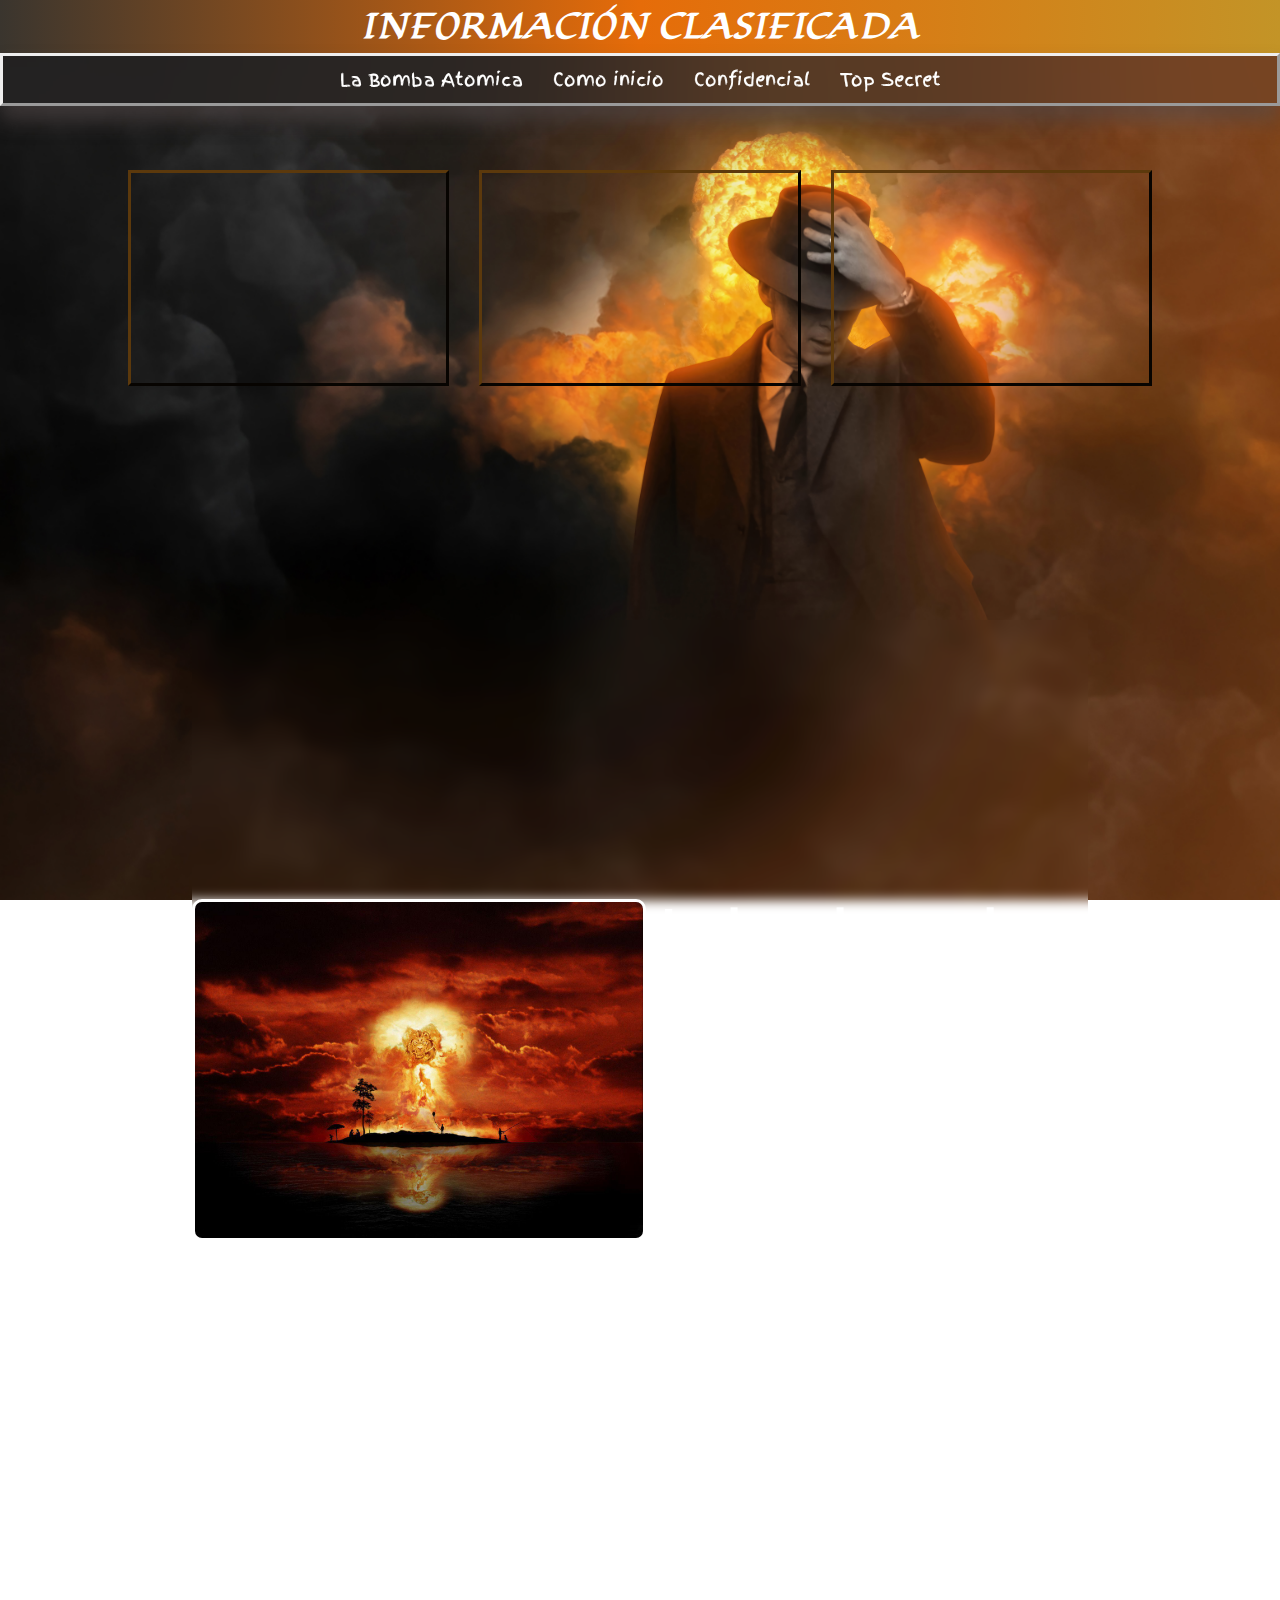
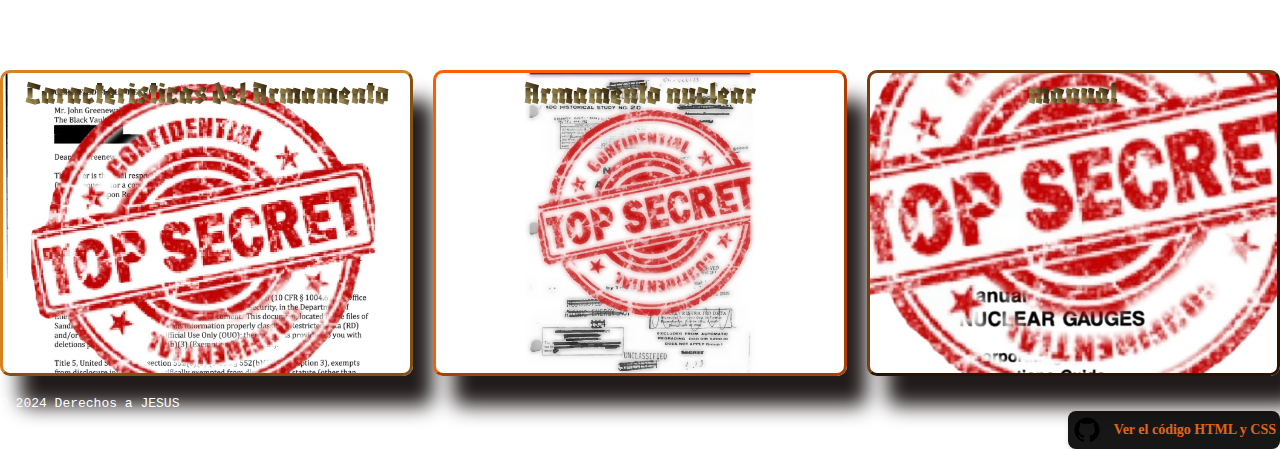
<file: index.html>
<!DOCTYPE html>
<html lang="en">
<head>
    <meta charset="UTF-8">
    <meta name="viewport" content="width=device-width, initial-scale=1.0">
    <link rel="stylesheet" href="ajustedepagina.css">
    <link rel="stylesheet" href="pagina.css">
    <link rel="stylesheet" href="usodeluiverse.css">
    <link rel="preconnect" href="https://fonts.googleapis.com">
<link rel="preconnect" href="https://fonts.gstatic.com" crossorigin>
<link href="https://fonts.googleapis.com/css2?family=Lugrasimo&display=swap" rel="stylesheet">
<link rel="preconnect" href="https://fonts.googleapis.com">
<link rel="preconnect" href="https://fonts.gstatic.com" crossorigin>
<link href="https://fonts.googleapis.com/css2?family=Finger+Paint&family=Lugrasimo&display=swap" rel="stylesheet">
<link rel="preconnect" href="https://fonts.googleapis.com">
<link rel="preconnect" href="https://fonts.gstatic.com" crossorigin>
<link href="https://fonts.googleapis.com/css2?family=Expletus+Sans:ital,wght@0,400..700;1,400..700&family=Explora&family=Finger+Paint&family=Lugrasimo&display=swap" rel="stylesheet">
<link rel="preconnect" href="https://fonts.googleapis.com">
<link rel="preconnect" href="https://fonts.gstatic.com" crossorigin>
<link href="https://fonts.googleapis.com/css2?family=Expletus+Sans:ital,wght@0,400..700;1,400..700&family=Explora&family=Finger+Paint&family=Lugrasimo&display=swap" rel="stylesheet">
<link rel="preconnect" href="https://fonts.googleapis.com">
<link rel="preconnect" href="https://fonts.gstatic.com" crossorigin>
<link href="https://fonts.googleapis.com/css2?family=Blaka+Ink&family=Expletus+Sans:ital,wght@0,400..700;1,400..700&family=Explora&family=Finger+Paint&family=Lugrasimo&display=swap" rel="stylesheet">

    <title>Entregable 2</title>
</head>
<body>
  <!--titulo de la barra -->
    <div class="header"  >
        <h1>INFORMACIÓN CLASIFICADA</h1>
      </div>
      <!--barra de navegacion-->
      <div class="nav">
        <ul>
          <li><a href="https://historiauniversal.org/hiroshima-y-nagasaki/">La Bomba Atomica</a></li>
          <li><a href="https://es.wikipedia.org/wiki/Historia_de_las_armas_nucleares">Como inicio</a></li>
          <li><a href="formulario.html">Confidencial</a></li>
          <li><a href="formulario.html">Top Secret</a></li>
        </ul>
        </div>

<!--links de videos de youtube-->
        <div class="main">
            <div class="block">
              
              <iframe width="560" height="315" src="https://www.youtube.com/embed/gqhMklHdUsA?si=fsFsBCTzjVMhpU7t" title="YouTube video player" frameborder="0" allow="accelerometer; autoplay; clipboard-write; encrypted-media; gyroscope; picture-in-picture; web-share" referrerpolicy="strict-origin-when-cross-origin" allowfullscreen></iframe>
            </div>
          
            <div class="block">
              
                <iframe width="560" height="315" src="https://www.youtube.com/embed/up0ZdVKnQHM?si=J_oiK-E4uvfTzhoz" title="YouTube video player" frameborder="0" allow="accelerometer; autoplay; clipboard-write; encrypted-media; gyroscope; picture-in-picture; web-share" referrerpolicy="strict-origin-when-cross-origin" allowfullscreen></iframe>
            </div>
          
            <div class="block">
              
              <iframe width="560" height="315" src="https://www.youtube.com/embed/mX_qk4JMFNY?si=aNPXqggWm22OHD_-" title="YouTube video player" frameborder="0" allow="accelerometer; autoplay; clipboard-write; encrypted-media; gyroscope; picture-in-picture; web-share" referrerpolicy="strict-origin-when-cross-origin" allowfullscreen></iframe>
            </div>
          </div>

        <!--imagen y texto-->

        <div class="wrapper">
            <img src="imagenes/bombimage.jpg" alt="Imagen de bomba nuclear">
            <div class="text-box">
              <h2>La bomba nuclear: Un hito devastador</h2>
              <p>La bomba nuclear, una fuerza devastadora, surgió de un proceso complejo impulsado por la ciencia, la política y la guerra. En 1942, Estados Unidos inició el Proyecto Manhattan para desarrollarla. El 16 de julio de 1945, la prueba nuclear Trinity marcó su éxito. Las bombas sobre Hiroshima y Nagasaki en agosto de 1945 liberaron un poder destructivo sin precedentes. El legado de la bomba nuclear es complejo y aleccionador, recordándonos el poder de la ciencia y la responsabilidad del conocimiento científico.</p>
            </div>
          </div>

          


          <!--parte baja-->
        <div class="cajuela">
          <a  class="caj1" href="formulario.html" target="_blank">
            <h2>Caracteristicas del Armamento</h2>
          </a>
          <a  class="caj2" href="formulario.html" target="_blank">
            <h2>Armamento nuclear</h2>
          </a>
          <a  class="caj3" href="formulario.html" target="_blank">
            <h2>manual</h2>
          </a>
          </div>
          <!--cuadros parte baja-->
          <!--<div class="cajuela">

            <div class="caj1">
              <a href="pagina1.html" class="caj1"></a>
            </div>
            <div class="caj2"></div>
            <div class="caj3"></div>
        </div>
        <iconos-->
       <div class="footer">
         <p class="pppp">© 2024 Derechos a JESUS</p>
         <a target="_blank" href="https://github.com/jesusdorian999019/elyisus.git" class="button">
          <svg fill="https://github.com/jesusdorian999019/elyisus.git" xmlns="http://www.w3.org/2000/svg" viewBox="0 0 24 24">
              <g stroke-width="0" id="SVGRepo_bgCarrier"></g>
              <g stroke-linejoin="round" stroke-linecap="round" id="SVGRepo_tracerCarrier"></g>
              <g id="SVGRepo_iconCarrier">
                  <title>a git hub</title>
                  <rect fill="none" height="24" width="24"></rect>
                  <path d="M12,2A10,10,0,0,0,8.84,21.5c.5.08.66-.23.66-.5V19.31C6.73,19.91,6.14,18,6.14,18A2.69,2.69,0,0,0,5,16.5c-.91-.62.07-.6.07-.6a2.1,2.1,0,0,1,1.53,1,2.15,2.15,0,0,0,2.91.83,2.16,2.16,0,0,1,.63-1.34C8,16.17,5.62,15.31,5.62,11.5a3.87,3.87,0,0,1,1-2.71,3.58,3.58,0,0,1,.1-2.64s.84-.27,2.75,1a9.63,9.63,0,0,1,5,0c1.91-1.29,2.75-1,2.75-1a3.58,3.58,0,0,1,.1,2.64,3.87,3.87,0,0,1,1,2.71c0,3.82-2.34,4.66-4.57,4.91a2.39,2.39,0,0,1,.69,1.85V21c0,.27.16.59.67.5A10,10,0,0,0,12,2Z"></path>
              </g>
          </svg>
          Ver el código HTML y CSS
      </a>
      <!--tuve que transformar este simple boton a un a con su href para que e fuera a mi git-->
       </div>
</body>
</html>
</file>
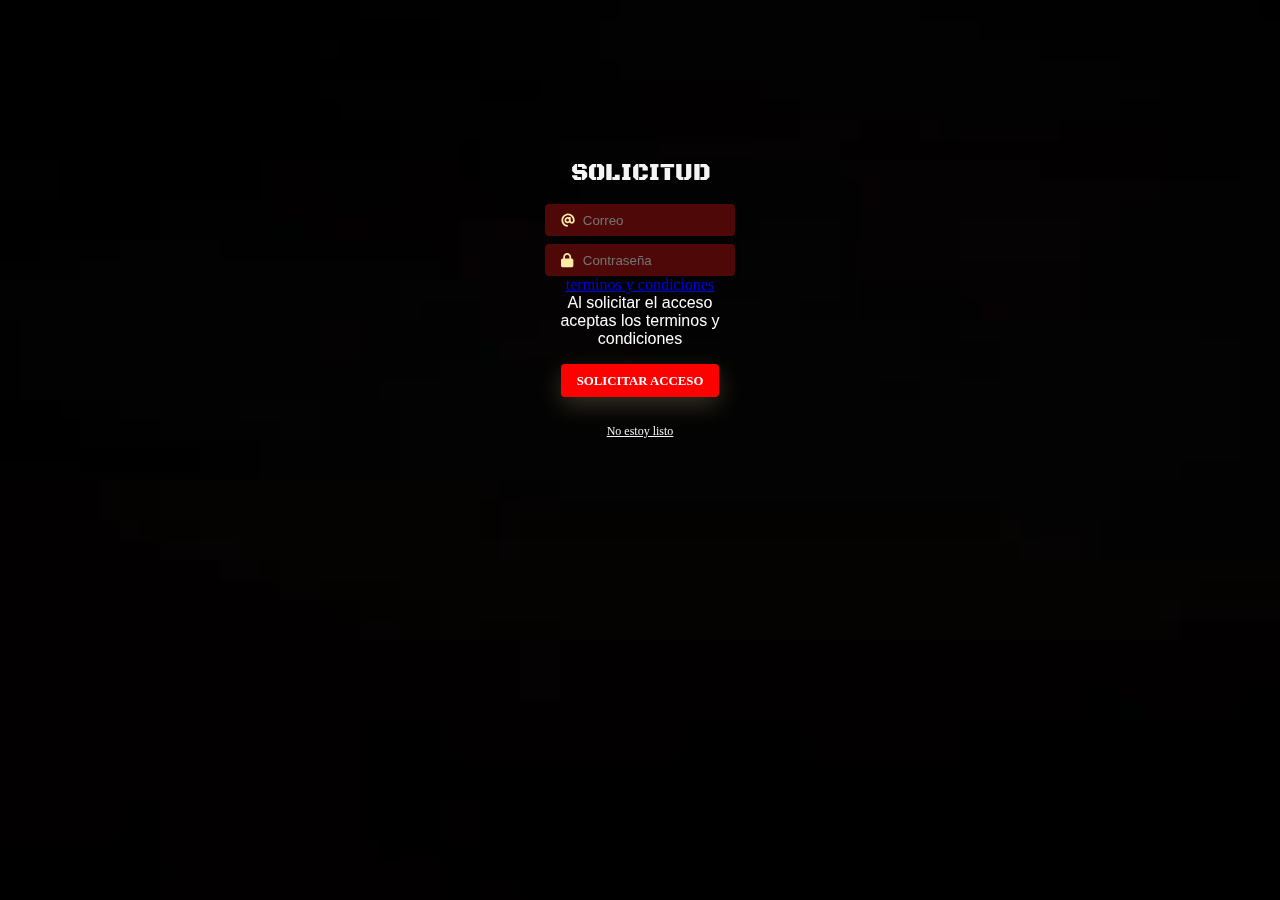
<file: formulario.html>
<!DOCTYPE html>
<html lang="en">
<head>
    <meta charset="UTF-8">
    <meta name="viewport" content="width=device-width, initial-scale=1.0">
    <link rel="stylesheet" href="styleform.css">
    <link rel="preconnect" href="https://fonts.googleapis.com">
<link rel="preconnect" href="https://fonts.gstatic.com" crossorigin>
<link href="https://fonts.googleapis.com/css2?family=Black+Ops+One&display=swap" rel="stylesheet">
    <title>Formulario</title>
</head>
<body>
  <video autoplay loop>
    <source src="imagenes/y2meta.net_360p-video-de-la-union-sovietica-con-phonk-shadow-corregi-el-titulo.mp4"
            type="video/mp4">Tu navegador no acepta el video
    <source src="imagenes/y2meta.net_1080p-i-dont-want-to-set-the-world-on-fire-but-youre-setting-bikini-atoll-on-fire-instead.mp4"
            type="video/mp4">
</video>
<!--formulario -->
    <center><div class="card">
        <h4 class="title">SOLICITUD</h4>
        <form>
            <div class="field">
            <svg class="input-icon" viewBox="0 0 500 500" xmlns="http://www.w3.org/2000/svg">
            <path d="M207.8 20.73c-93.45 18.32-168.7 93.66-187 187.1c-27.64 140.9 68.65 266.2 199.1 285.1c19.01 2.888 36.17-12.26 36.17-31.49l.0001-.6631c0-15.74-11.44-28.88-26.84-31.24c-84.35-12.98-149.2-86.13-149.2-174.2c0-102.9 88.61-185.5 193.4-175.4c91.54 8.869 158.6 91.25 158.6 183.2l0 16.16c0 22.09-17.94 40.05-40 40.05s-40.01-17.96-40.01-40.05v-120.1c0-8.847-7.161-16.02-16.01-16.02l-31.98 .0036c-7.299 0-13.2 4.992-15.12 11.68c-24.85-12.15-54.24-16.38-86.06-5.106c-38.75 13.73-68.12 48.91-73.72 89.64c-9.483 69.01 43.81 128 110.9 128c26.44 0 50.43-9.544 69.59-24.88c24 31.3 65.23 48.69 109.4 37.49C465.2 369.3 496 324.1 495.1 277.2V256.3C495.1 107.1 361.2-9.332 207.8 20.73zM239.1 304.3c-26.47 0-48-21.56-48-48.05s21.53-48.05 48-48.05s48 21.56 48 48.05S266.5 304.3 239.1 304.3z"></path></svg>
            <input autocomplete="off" id="logemail" placeholder="Correo" class="input-field" name="logemail" type="email">
          </div>
          <div class="field">
            <svg class="input-icon" viewBox="0 0 500 500" xmlns="http://www.w3.org/2000/svg">
            <path d="M80 192V144C80 64.47 144.5 0 224 0C303.5 0 368 64.47 368 144V192H384C419.3 192 448 220.7 448 256V448C448 483.3 419.3 512 384 512H64C28.65 512 0 483.3 0 448V256C0 220.7 28.65 192 64 192H80zM144 192H304V144C304 99.82 268.2 64 224 64C179.8 64 144 99.82 144 144V192z"></path></svg>
            <input autocomplete="off" id="logpass" placeholder="Contraseña" class="input-field" name="logpass" type="password">
          </div>
          <a href="https://docs.github.com/es/site-policy/github-terms/github-terms-of-service">terminos y condiciones</a>
          <p class="aceptas">Al solicitar el acceso aceptas los terminos y condiciones</p>
          <a class="btn" type="submit" href="https://drive.google.com/drive/folders/1GrRSYM6amUBx1hMf7G-ySJIDft24_tcO?usp=sharing">SOLICITAR ACCESO</a>
          <a href="index.html" class="btn-link">No estoy listo</a>
        </form>
      </div>
    </center>
</body>
</html>
</file>
<file: ajustedepagina.css>
.main {
    display: grid;  /*permite organizar los elementos secundarios en una estructura similar a una cuadrícula con filas y columnas.*/
    grid-template-columns: repeat(auto-fill, minmax(100px, 1fr));  /*crea una cuadrícula que se rellena automáticamente*/ /*define el ancho mínimo y máximo para cada columna.*/ 
    gap: 50px;     /* espacio entre los elementos*/
    justify-items: center;   /* alinea los elementos*/
}
</file>
<file: pagina.css>
*
{
    margin: 0;
    padding: 0;

}
body { 
    font-family: 'Times New Roman', serif;
    margin: 0; 
    padding: 0;    /*elimina el espacio*/
    background: url(imagenes/oppenheimer.jpg);
    background-attachment: fixed;         /*permanezca fija en su posición*/
    background-size: cover;/* cubre el area del body (cuerpo)*/
    background-repeat: no-repeat;
  }



.header { 
    background-image: linear-gradient(to right, #3a352e,#e66c09,#c39427);
    color: #fff; 
    padding: 5px 10px;   /*agrega espacio*/
    text-align: center;           
    box-shadow: 0 15px 20px rgba(83, 74, 74, 0.6);     /* efecto de sombra*/
    font-optical-sizing: auto;              /*renderiza las fuentes web para mejorar la legibilidad*/
    font-family:"Lugrasimo", cursive;
}

.nav { /*navegacion*/
    /*background: #615454;*/
    padding: 10px 0;/*relleno*/
    backdrop-filter: blur(80px);/*fondo de pantalla en desenfoque*/
    box-shadow: 0 15px 20px rgba(83, 74, 74, 0.6);/*sombra en la caja */
    border-style: outset;/*estilo de borde*/
    color:#fff;/*color de texto en blanco*/
    font-size: 18px;/*tamaño de texto*/
}
.nav ul { 
    list-style: none;    /*Elimina los marcadores de punto o viñetas*/
    padding: 0; /*sin relleno*/
    margin: 0; /*sin margen*/
    display: flex;                    /*contenedor flexible*/
    justify-content: center;  /*Alinea horizontalmente el contenido*/
}
.nav ul li { /*elementos en lista dentro de la barra de nav*/
    margin: 0 15px;/*margen de 0 en la parte de arriba y 15 en los lados*/
}





.nav ul li a { /*enlaces*/
    color: #fff; /*texto color*/
    text-decoration: none;/*elimino su decoracion*/
    font-optical-sizing: auto;/*ajuste optico de fuente en automs*/
    font-family: "Finger Paint", sans-serif;/*tipo de fuente*/
    cursor: pointer;/*al pasar el mouse este pone un cursos en modo mano o touch para tocar xd*/
    
    
}










.main {
    display: flex; /* Contenedor principal en fila */
    flex-wrap: wrap; /* Permite que los elementos se envuelvan en varias filas si es necesario */
    width: 80%; /* Ajusta el ancho deseado para el contenedor principal */
    margin: 0 auto; /* Centra el contenedor horizontalmente */
    gap: 30px;/*separacion*/
    padding: 5%;/*relleno*/
  }
  








  .block {
    display: flex; /* Bloques individuales en fila */
    align-items: center; /* Centra los vídeos verticalmente */
    justify-content: center; /* Centra los vídeos horizontalmente */
    margin-bottom: 20px; /* Añade margen inferior entre bloques */
    flex: 1 0 auto; /* Ocupa espacio equitativo en la fila */
    border-style: outset;/*estilo de salida el borde*/
    border-color: rgb(92, 57, 12);/*color de borde*/
  }

  






  .block iframe {
    width: 100%; /* Ocupa todo el ancho del bloque */
    height: 210px; /* Define la altura deseada para los vídeos */
  }
  








  /* configuracion para ajuste a pantallas pequeñas */
  @media screen and (max-width: 768px) {
    .main {
      flex-direction: column; /* cambia a columnas en caso de ser la patnalla a tamaño celular */
    }
  
    .block {
      flex: 1 0 auto; /* Ocupa espacio equitativo en la columna */
    }
  
    .block iframe {
      height: 200px; /* Ajusta la altura del iframe en pantallas pequeñas */
    }
  }
  









/* Bloques e imágenes */

/* Configuración de la imagen */

.wrapper {/**/
    margin: 150px auto;/*margen superior e inferior de 150px */
    width: 70%; /* Ajusta el ancho del contenedor para diferentes tamaños de pantalla */
    display: flex;/*las cajas, div o link seran flexibles*/
    justify-content: center;/*centrare orzontalmente los elementos*/
    min-height: 100vh; /* Asegura que el contenedor llene la altura del visor */
    align-items: center;/*centramos los elementos*/
    backdrop-filter: blur(6px);/*desenfoque de fondo*/
  }
  



  img {
    max-width: 50%; /* La imagen se escala proporcionalmente dentro del contenedor */
    border: 3px solid white;/*borde solido de blanco*/
    border-radius: 10px;/*borde redondo*/
    margin-right: 15px;/*margen derecho*/
  }
  






  .text-box {
    color: white;/*color de texto*/
  }
  




  .text-box h2 {
    font-size: calc(1.5rem + 2vw); /* El tamaño de la fuente se adapta según el ancho del visor */
    font-family: "Expletus Sans", sans-serif;/*fuente de texto*/
    margin-bottom: 10px;/*margen del boton inferior a 10 px*/
  }
  






  .text-box p {
    font-family: "Explora", serif;/*fuente de texto*/
    font-size: 20px;/*tamaño del texot*/
  }
  











  /* Consultas de medios para pantallas pequeñas (tablets y smartphones) */
  
  @media (max-width: 768px) {
    .wrapper {
      flex-direction: column; /* Apila la imagen y el cuadro de texto verticalmente en pantallas pequeñas */
      align-items: flex-start; /* Alinea el contenido a la izquierda en pantallas pequeñas */
    }
  
    img {
      margin-right: 0;
      margin-bottom: 15px; /* Agrega espacio entre la imagen y el texto en pantallas pequeñas */
    }
  }
  
  
  
/*parte baja*/
   /* Consultas de medios para pantallas pequeñas (ajusta el punto de corte según sea necesario) */
   @media only screen and (max-width: 768px) {                                                            
    .cajuela {                                                                 /*define la disposición de las columnas dentro de los elementos*/
      grid-template-columns: repeat(auto-fit, minmax(250px, 1fr));/*defino las colmnas a cuadricula*/
      
    }
  }
  






.cajuela {
    display: grid;/*utiliza el modelo de caja*/
    grid-template-columns: repeat(auto-fit, minmax(300px, 1fr));
    gap: 20px; /* Espacio entre divs */
    margin: 0 auto; /* Centrar la cuadrícula horizontalmente */
  }
  





.caj1 {
    background: url(imagenes/cuadrosecreto1.jpeg);/*fondo de imagen*/
    background-size: cover;/*cubro el area del elemento */
    background-repeat: no-repeat;/*hare que la imagen no se reputa*/
    background-position: center;/*centramos imagen*/
    margin-bottom: 20px;/*margen de boton inferior de 20px*/
    height: 300px;/*altura*/
    border-radius: 10px;/*estilo de borde*/
    box-shadow: 20px 30px 20px rgba(9, 2, 2, 0.9);/*sombra*/
    font-size: 20px;/*tamaño*/
    overflow: hidden;/*ocultamos contenido si se exede*/
    border-style: outset;/*estilo de borde en salida*/
    border-color: rgb(216, 130, 32);/*color de borde*/
    text-align: center;/*centramos texto*/
    font-size: 22px;/*tamaño de texto*/
    color: red;/*color de texot*/
    font-family: "Blaka Ink", system-ui;/*tipo de fuente*/
    text-decoration: none;/*elimino la decoracion*/
}



.caj2 {
    
    background: url(imagenes/armamento.jpeg);
    background-size: cover;
    background-repeat: no-repeat;
    background-position: center;
    margin-bottom: 20px; /*Reduceelmargeninferiorparapantallasmáspequeñas*/
    border-radius: 10px;
    box-shadow: 20px 30px 20px rgba(9, 2, 2, 0.9);
    font-size: 20px;
    overflow: hidden;
    border-style: outset;
    border-color: rgb(255, 94, 0);
    text-align: center;
    font-size: 22px;
    color: red;
    font-family: "Blaka Ink", system-ui;
    text-decoration: none;
  }



.caj3 {
    
    background: url(imagenes/manual.jpeg);
    background-size: cover;
    background-repeat: no-repeat;
    background-position: center;
    margin-bottom: 20px;
    border-radius: 10px;
    box-shadow: 20px 30px 20px rgba(9, 2, 2, 0.9);
    font-size: 20px;
    overflow: hidden;
    border-style: outset;
    border-color: rgb(124, 60, 17);
    text-align: center;
    font-size: 22px;
    color: red;
    font-family: "Blaka Ink", system-ui;
    text-decoration: none;
}
/*en las 3 cajas repeti lo de la caja 1, no le veo el poner comentarios a todos xd*/

@media only screen and (max-width: 768px) {
    .cajuela {
      grid-template-rows: repeat(3, 1fr); /* 3 filas en una columna */
      grid-gap: 10px; /* Ajusta el espacio para pantallas más pequeñas */
    }
  }



/*iconos*/

.footer a{
    float: right;
    padding: 4px;
}





/*cambio a la fuerza de los derechos*/
.pppp{
  color: white;/*le damos un color a los derechos de autor que pues es mas que nada mariconadas*/
  font-family: monospace;/*le asigno una fuente*/
        }
</file>
<file: usodeluiverse.css>
/*estoy usando iconos de ui verse aca solo modificare su transparencia y algunas cosas 
ya que esta viene predefinido y ayudara solo con los links a el github con mi codigo completo
*/
.button {
    float: right;/*se va a la derecha*/
    display: flex;/*cajas en flexible*/
    background-color: rgb(24, 23, 23);/*color de fondo*/
    color: #e06614;/*color de texto*/
    padding: 0.5rem 1.4rem;/*separacion o relleno*/
    font-size: 0.875rem;/*tamaño*/
    line-height: 1.25rem;
    font-weight: 700;
    text-align: center;
    vertical-align: middle;
    align-items: center;
    border-radius: 0.5rem;
    gap: 0.75rem;
    border: none;
    cursor: pointer;
    box-shadow: 0 4px 6px -1px rgba(0, 0, 0, 0.1), 0 2px 4px -1px rgba(0, 0, 0, 0.06);
    transition: .6s ease;
    text-decoration: none;
  }
  
  .button svg {
    height: 30px;
  }
  
  .button:hover {
    box-shadow: none;
  }
</file>
<file: styleform.css>
*
{
    margin: 0;
    padding: 0;
/*elimino el margen y relleno*/
}

video{
    position: absolute;/*hacemos que el video este fijo*/
    top: 0;
    left: 0;
    /*ocupa todo el espacio en la esquinas superior izquierda */
    width: 100%;
    height: 100%;
    /*ocupa todo el espacio al usar el porcentaje*/
    object-fit: cover;/*ajuste de imagen*/
    
}

.card {
    width: 190px; /*ancho*/
    padding: 1.9rem 1.2rem;
    text-align: center; /*centramos el texto*/
    backdrop-filter: blur(6px);
    margin-top: 10%;
    position: relative; /*ajuste de posicion sin afectar a los demas */
    top: 0;
    left: 0;
    margin-top: 0 auto;
    z-index: 2;
    p{
        color: white;
        font-family:'Gill Sans', 'Gill Sans MT', Calibri, 'Trebuchet MS', sans-serif/*tipo de fuente*/
    }
}
/*Inputs*/
.field {
 margin-top: .5rem; /*usamos el margen superior a 0.5rem*/
 display: flex;/*usamos el modelo de caja en flexible*/
 align-items: center;/*centramos los elemtos*/
 justify-content: center;/*centramos los contenidos en horiz*/
 gap: .5em;/*le asigno un espacio*/
 background-color: #4e0808;/*fondo de color */
 border-radius: 4px;/*borde redondeado*/
 padding: .5em 1em;/*relleno arriba y abajo*/
}

.input-icon {
 height: 1em;/*altura*/
 width: 1em;/*ancho*/
 fill: #ffeba7;/*color de relleno*/
}

.input-field {
 background: none;/*sin fondo*/
 border: none;/*elimnino borde*/
 outline: none;/*sin contorno*/
 width: 100%;/*ancho a su maxima capacidad*/
 color: #d3d3d3;/*color en blanco*/
}

/*Text*/
.title {
 margin-bottom: 1rem;/*margen*/
 font-size: 1.5em;/*tamaño de rtexto*/
 font-weight: 500;/*peso de la fuente*/
 color: #f5f5f5;/*obviamente el color*/
 font-family: "Black Ops One", system-ui;/*tipo de fuente*/
font-weight: 400;/*repetimos el peso*/
font-style: normal;/*estilo normal*/
}

/*Buttons*/
.btn {
    display: block;/*desplazamiento en bloque*/
 margin: 1rem;/*margen*/
 border: none;/*sin borde*/
 border-radius: 4px;/*borde en circulo*/
 font-weight: bold;/*fuente en negrita*/
 font-size: .8em;/*tamaño de fuente*/
 text-transform: uppercase;/*texto a mayusculas*/
 padding: 0.6em 1.2em;/*relleno en sus lad */
 background-color: #ff0000; /*fondo de color*/
 color: #ffffff;
 box-shadow: 0 8px 24px 0 rgb(255 235 167 / 20%);/*sombra*/
 transition: all .3s ease-in-out;/*transicion suave*/
 text-decoration: none;/*elimino la decoracion */
 padding-top: 5%;/*relleno*/
}

.btn-link {
    padding-top: 6%;/*relleno*/
 color: #f5f5f5;/*color */
 display: block;/*elemento de bloque*/
 font-size: .75em;/*tamaño de fuente*/
 transition: color .3s ease-out;/*transicion suave de color*/
}

/*Hover & focus*/
.field input:focus::placeholder {
 opacity: 0;/*opacidad en 0 */
 transition: opacity .3s;/*transicion en suave*/

}

.btn:hover {
 background-color: #db2b2b;/*color de fondo*/
 color: #f3f3f3;/*color de texto*/
 box-shadow: 0 8px 24px 0 rgba(63, 49, 56, 0.2);/*sombra*/
}

.btn-link:hover {
 color: #a13d6d;/*color de texto*/
}
</file>
